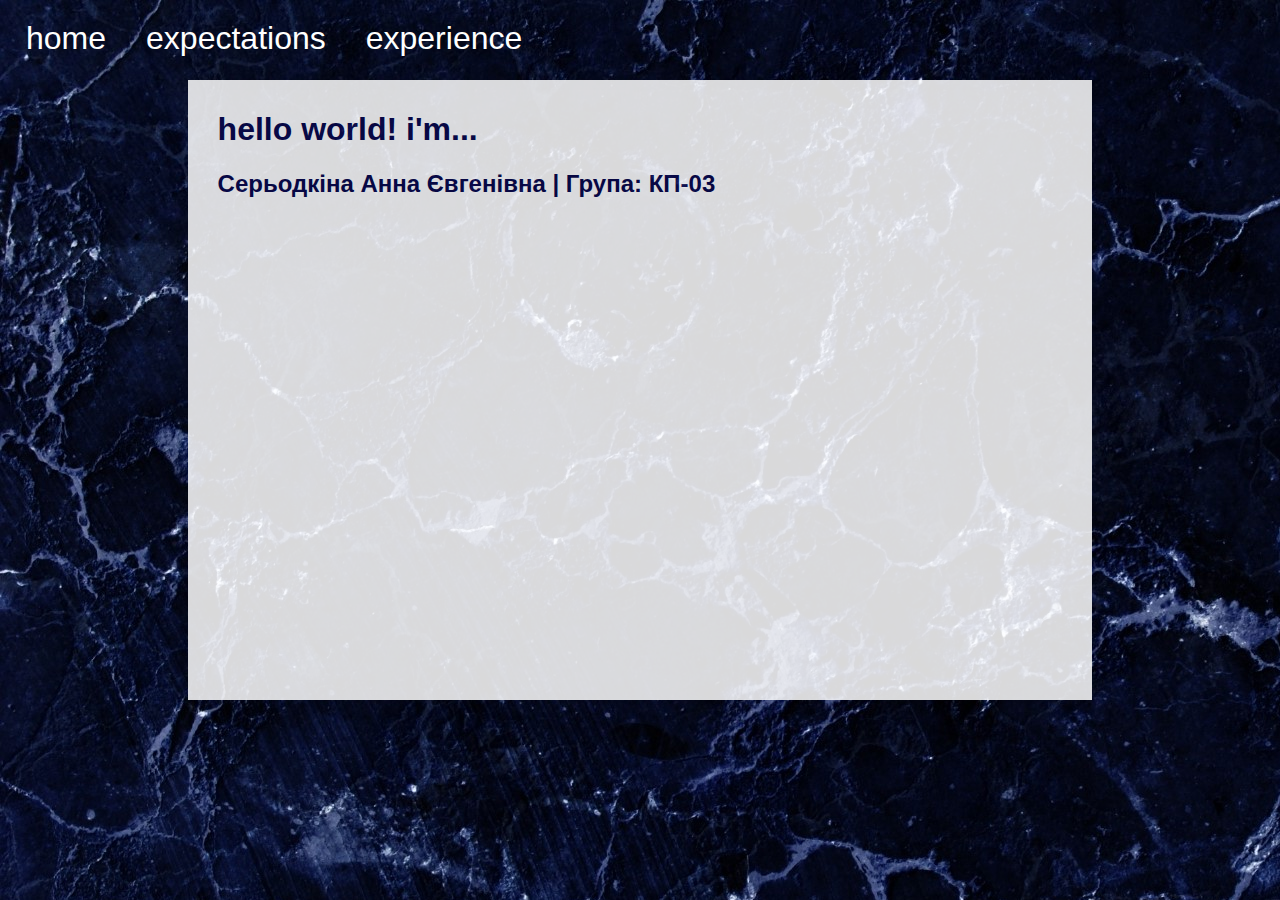
<file: index.html>
<!DOCTYPE html>
<html lang="en">
<head>
    <meta charset="UTF-8">
    <meta http-equiv="X-UA-Compatible" content="IE=edge">
    <meta name="viewport" content="width=device-width, initial-scale=1.0">
    <link rel="stylesheet" href="index_styles.css">
    <title>Lab 1</title>
</head>
<body>
    <div id="menu">
        <a id="menu-a" href = "./index.html">home</a>
        <a id="menu-a" href = "./expectations.html">expectations</a>
        <a id="menu-a" href = "experience.html">experience</a>
    </div>

    <div id="main-block">
        <h1>hello world! i'm...</h1>

        <h2>Серьодкіна Анна Євгенівна | Група: КП-03</h2>
    </div>


</body>
</html>
</file>
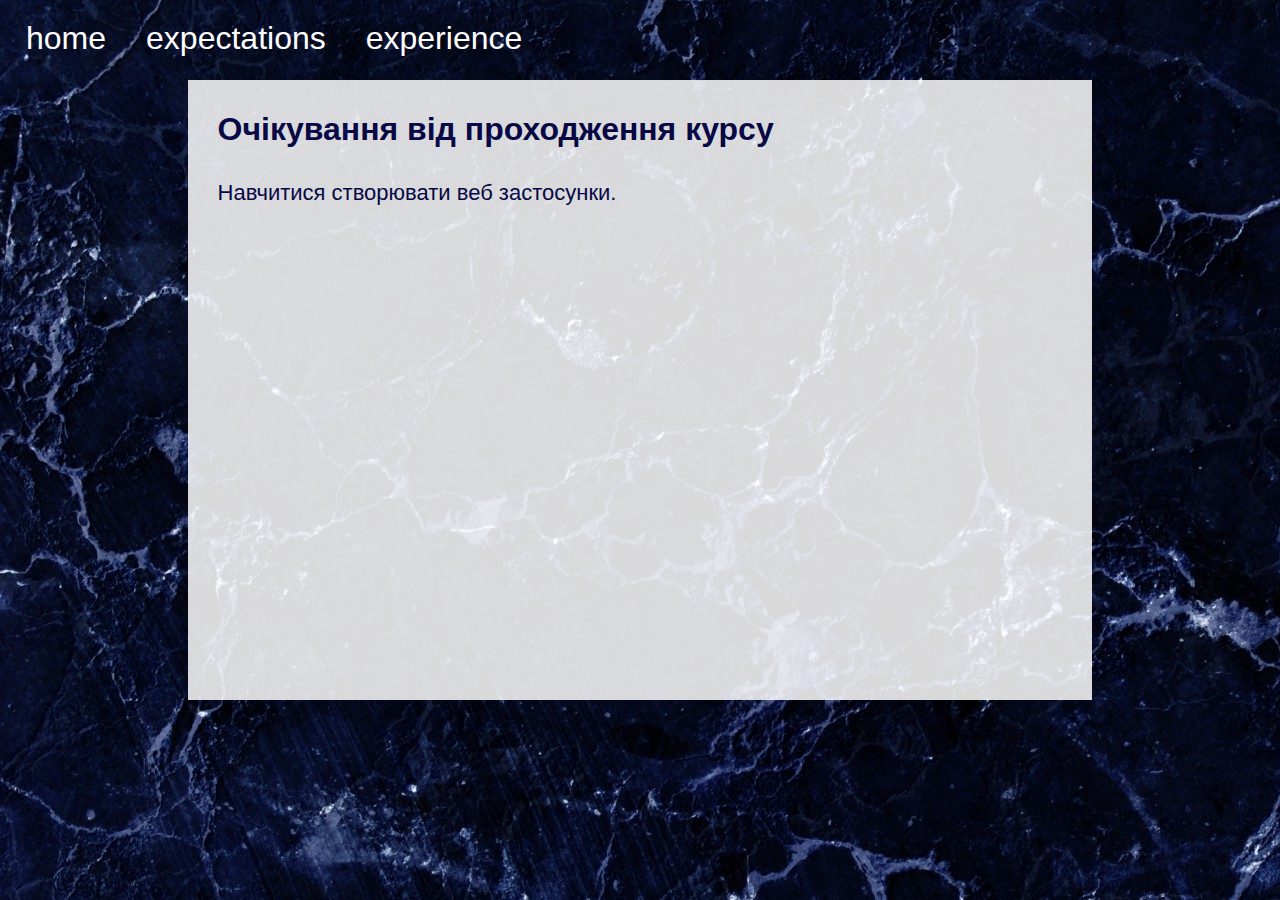
<file: expectations.html>
<!DOCTYPE html>
<html lang="en">
<head>
    <meta charset="UTF-8">
    <meta http-equiv="X-UA-Compatible" content="IE=edge">
    <meta name="viewport" content="width=device-width, initial-scale=1.0">
    <link rel="stylesheet" href="index_styles.css">
    <title>Lab 1</title>
</head>
<body>
    <div id="menu">
        <a id="menu-a" href = "./index.html">home</a>
        <a id="menu-a" href = "./expectations.html">expectations</a>
        <a id="menu-a" href = "experience.html">experience</a>
    </div>

    <div id="main-block">
        <h1>Очікування від проходження курсу</h1>
        <p>Навчитися створювати веб застосунки. </p>
    </div>
</body>
</html>
</file>
<file: index_styles.css>
body {
    background-image: url('./data/bg2.jpg');
    margin-top: 20px;
}

#menu-a {
    text-decoration: none;
    color: white;
    padding: 18px;
    font-size: 32px;
    font-family: Century, sans-serif;
}

#menu {
    height: 50px;
    text-align: left;
}

#main-block {
    font-family: Century, sans-serif;
    color: rgb(8, 8, 76);
    background-color:white;
    opacity: 85%;
    height: 600px;
    text-indent: 20px;

    margin: auto;
    width: 70%;
    padding: 10px;
    margin-top: 10px;
}

ul, li, p {
    font-size: 22px;
    padding-top: 10px;
    padding-bottom: 10px;
}
</file>
